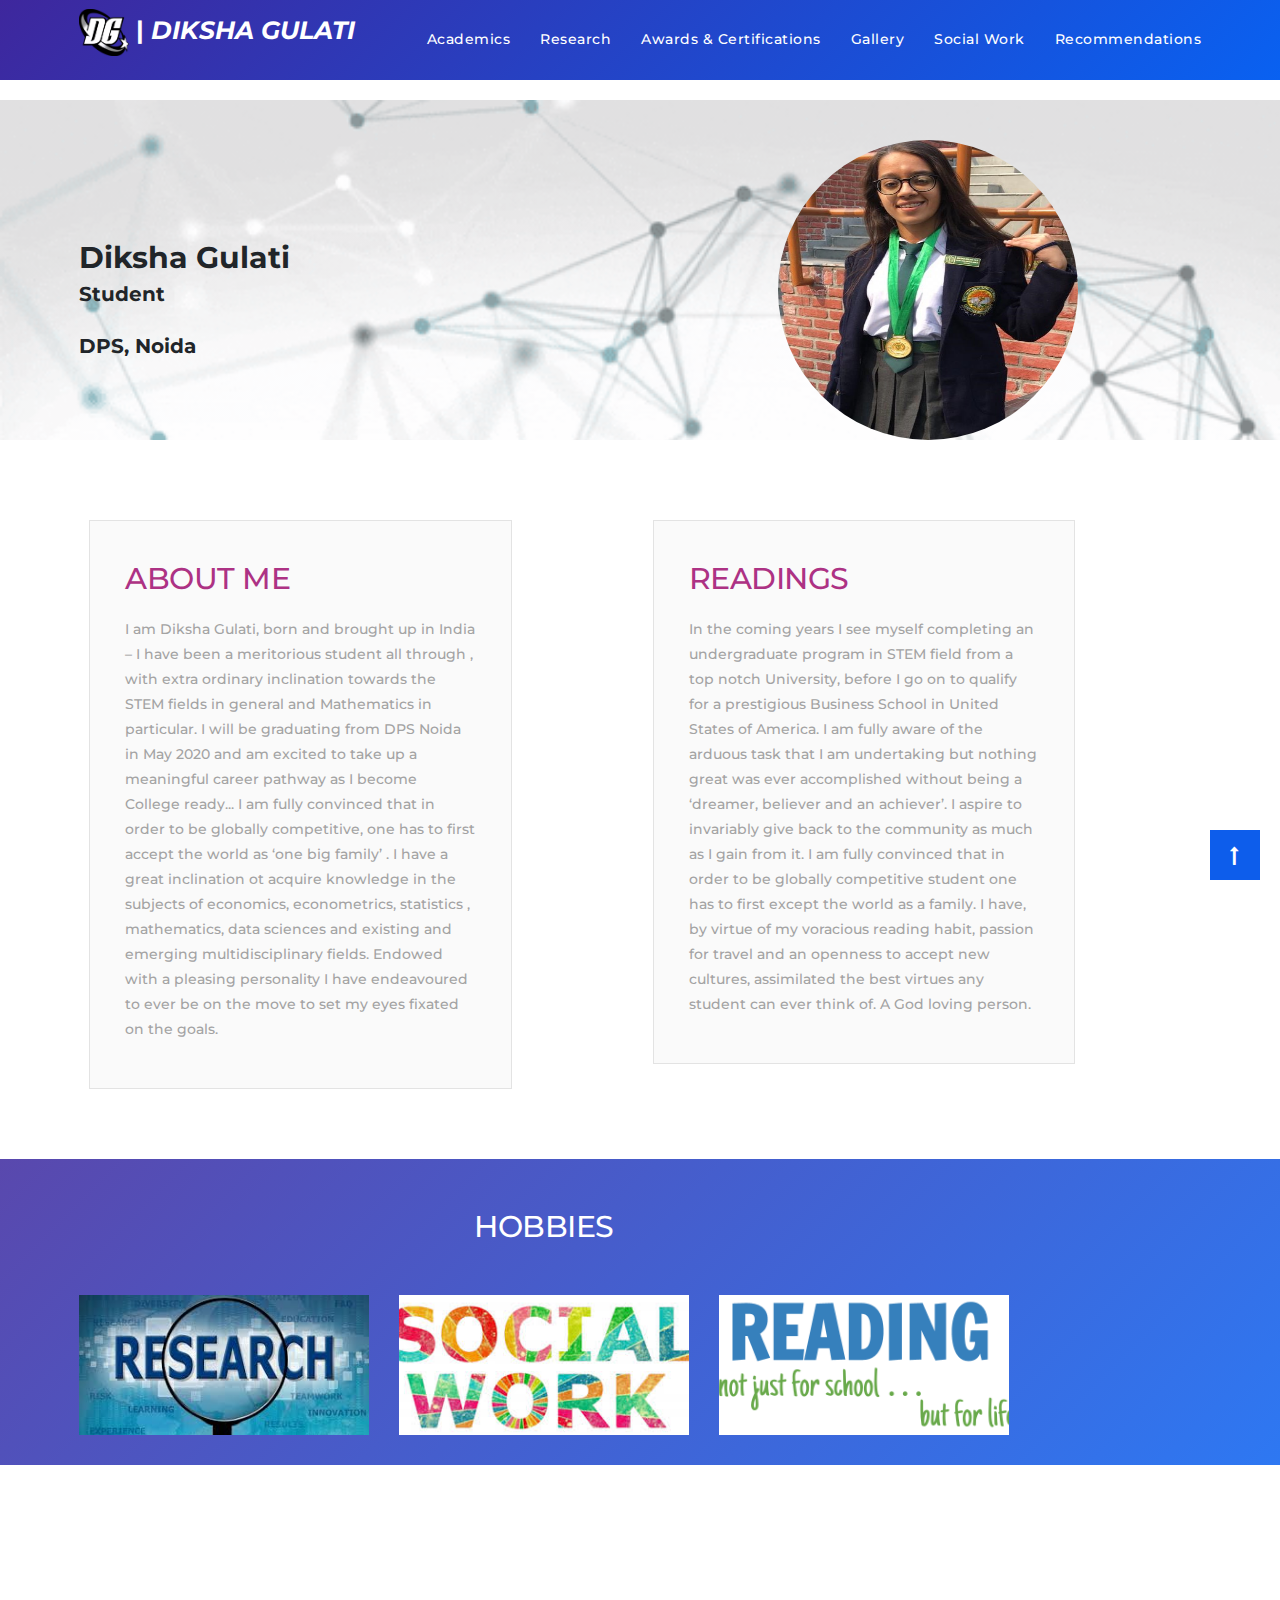
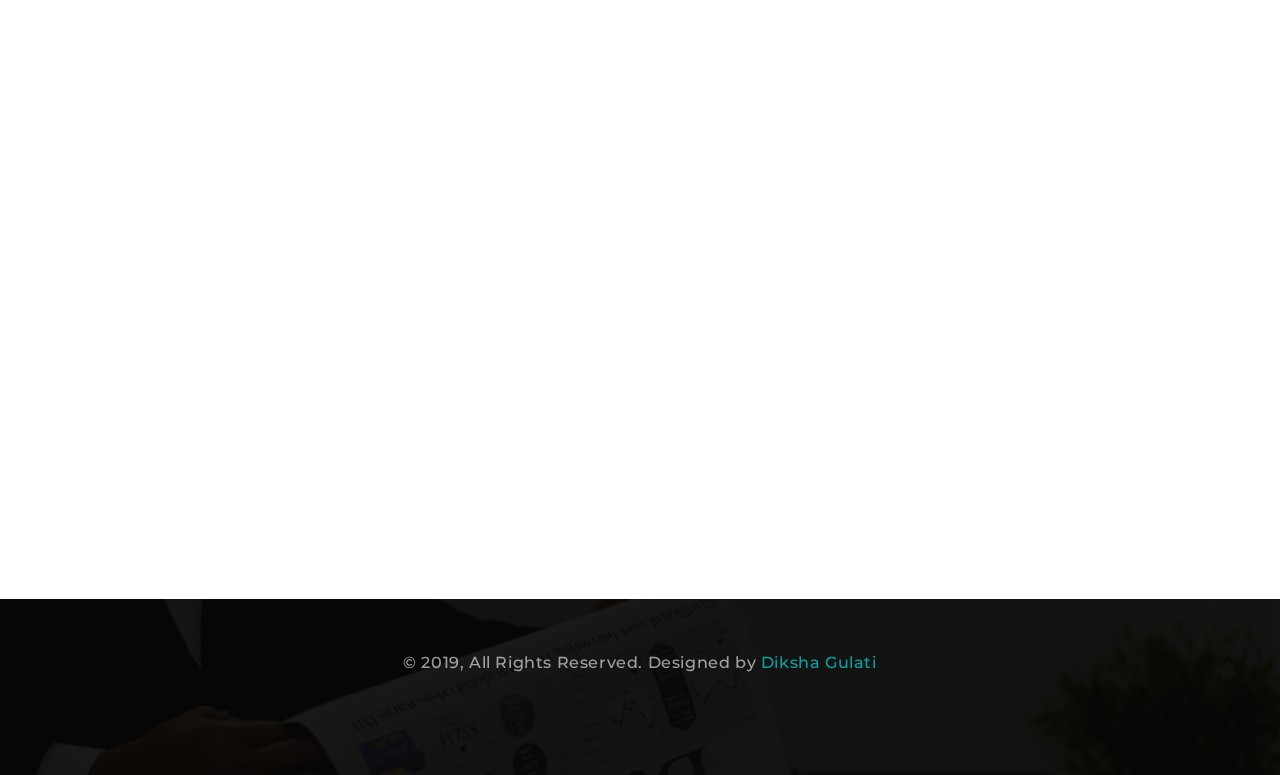
<file: index.html>
<!doctype html>
<html lang="en">

<head>
    <!-- Required meta tags -->
    <meta charset="utf-8">
    <meta name="viewport" content="width=device-width, initial-scale=1.0">
    <meta name="description" content="">
    <meta name="author" content="">
    <title>Diksha Gulati</title>
	<link rel="icon" href="images/dg-1.png">
    <!-- Bootstrap CSS -->
    <link rel="stylesheet" href="https://maxcdn.bootstrapcdn.com/bootstrap/4.0.0/css/bootstrap.min.css" integrity="sha384-Gn5384xqQ1aoWXA+058RXPxPg6fy4IWvTNh0E263XmFcJlSAwiGgFAW/dAiS6JXm" crossorigin="anonymous">
    <link rel="stylesheet" href="https://cdnjs.cloudflare.com/ajax/libs/font-awesome/4.7.0/css/font-awesome.min.css">
    <link href="https://fonts.googleapis.com/css?family=Montserrat:100,200,300,400,500,600,700|Playfair+Display:400,700,900" rel="stylesheet">
    <link href="https://fonts.googleapis.com/css?family=Changa+One|Montserrat:100,100i,200,200i,300,300i,400,400i,500,600,700,800" rel="stylesheet">
    <link rel="stylesheet" href="http://cdnjs.cloudflare.com/ajax/libs/font-awesome/4.1.0/css/font-awesome.min.css" />
    <link rel="stylesheet" href="css/animate.css">
    <link rel="stylesheet" href="css/main.css">
<style>
.icon-bar {
  position: fixed;
  top: 60%;
  -webkit-transform: translateY(-50%);
  -ms-transform: translateY(-50%);
  transform: translateY(-50%);
}

.icon-bar a {
  display: block;
  text-align: center;
  padding: 16px;
  transition: all 0.3s ease;
  color: white;
  font-size: 20px;
}

.icon-bar a:hover {
  background-color: #000;
}

.facebook {
  background: #3B5998;
  color: white;
}

.twitter {
  background: #55ACEE;
  color: white;
}

.google {
  background: #dd4b39;
  color: white;
}

.linkedin {
  background: #007bb5;
  color: white;
}

.youtube {
  background: #bb0000;
  color: white;
}



</style>
</head>

<body>
    <!-- Nav-bar -->
    <nav class="navbar navbar-expand-md  navbar-dark fixed-top">
        <div class="gradient"></div>
        <!-- Container -->
        <div class="container">
            <a class="navbar-brand" href="index.html">
                <p style="font-size:25px; font-weight:bold;"><img class="img-responsive" src="images/dg-1.png" alt="diksha gulati" style="width:50px; height=50px;"> | <i>DIKSHA GULATI</i></p>
            </a>
            <button class="navbar-toggler" type="button" data-toggle="collapse" data-target="#navbarCollapse" aria-controls="navbarCollapse" aria-expanded="false" aria-label="Toggle navigation">
              <span><i class="fa fa-align-right" aria-hidden="true"></i></span>
            </button>
            <div class="collapse navbar-collapse" id="navbarCollapse">
                <ul class="navbar-nav ml-auto">
                    <li class="nav-item active">
                        <a class="nav-link" href="academics.html">Academics <span class="sr-only">(current)</span></a>
                    </li>
                    <li class="hidden"></li>
                    <li class="nav-item">
                        <a class="nav-link" href="#navigateHere">Research</a>
                    </li>
                    <li class="hidden"></li>
                    <li class="nav-item">
                        <a class="nav-link" href="awards_cert.html">Awards & Certifications</a>
                    </li>
                    <li class="hidden"></li>
                    <li class="nav-item">
                        <a class="nav-link" href="gallery.html">Gallery</a>
                    </li>
                    <li class="hidden"></li>
                    <li class="nav-item">
                        <a class="nav-link" href="social_work.html">Social Work</a>
                    </li>
                    
                    <li class="hidden"></li>
                    <li class="nav-item">
                        <a class="nav-link" href="recommend.html">Recommendations</a>
                    </li>
					
                    
                </ul>
            </div>
        </div>
        <!-- /. Container -->
    </nav>

    <!-- Banner-Section -->
    <section class="banner">
        <div class="gradient"></div>
        <!-- Container -->
        <div class="container">
            
               
                <!-- Grid row-->
                <div class="row" style="margin-top:100px;">
				<div class="col-md-6" style="margin-top: 140px;">
				<h2 style="font-weight:bold; font-size:30px;">Diksha Gulati</h2>
				<p style="font-weight:bold; font-size:20px;">Student</p>
				<p style="font-weight:bold; font-size:20px;">DPS, Noida</p>
				</div>
				
                    <div class="col-md-6" style="margin-top: 40px;">
                        <img src="images/dg13.jpg" style="width:300px; height:300px; border-radius:50%; margin-left:auto; margin-right:auto; display:block;">
                    </div>
					
					
                </div>
                <!--/. Grid row-->
            
        </div>
        <!-- /. Container -->
        <!-- Services-Section -->
        
    </section>
	
<!--	<div class="icon-bar">
  <a href="#" class="facebook"><i class="fa fa-facebook"></i></a> 
  <a href="#" class="twitter"><i class="fa fa-twitter"></i></a> 
  <a href="#" class="google"><i class="fa fa-google"></i></a> 
  <a href="#" class="linkedin"><i class="fa fa-linkedin"></i></a>
 
</div>
-->
    <!-- Theme-Section -->
    

    <!-- Testimonial-Section -->
    <section class="about-home">
        <!-- Container -->
        <div class="container">
           <!-- Grid row-->
            <div class="row box-1" data-aos="fade-up" data-aos-duration="500" style="margin-left:10px;">
                <div class="col-sm-6 ">
                    <div class="row">
					
                        <div class="col-sm-9 main-content">
						<h3 style="align:center;">About Me</h3>
                            <p>I am Diksha Gulati, born and brought up in India – I have been a meritorious student all through , with extra ordinary inclination towards the STEM fields in general and Mathematics in particular. I will be graduating from DPS Noida in May 2020 and am excited to take up  a meaningful career pathway as I become College ready... I am fully convinced that in order to be globally competitive, one has to first accept the world as ‘one big family’ .  I have a great inclination ot acquire knowledge in the subjects of economics,  econometrics, statistics , mathematics, data sciences and existing and emerging multidisciplinary fields. Endowed with a pleasing personality I have endeavoured to ever be on the move to set my eyes fixated on the goals.</p>
                        </div>
                        <!--<div class="col-md-4 p-0">
                            <img src="images/image-1.jpg" alt="The Pulpit Rock">
                        </div>-->
                    </div>
                </div>
				
				 <div class="col-sm-6">
                    <div class="row">
                        <div class="col-sm-9 main-content">
						<h3 style="align:center;">Readings</h3>
                            <p>In the coming years I see myself completing an undergraduate program in STEM field from a top notch University, before I go on to qualify for a prestigious Business School in United States of America. I am fully aware of the arduous task that I am undertaking but nothing great was ever accomplished without being a ‘dreamer, believer and an achiever’. I aspire to invariably give back to the community as much as I gain from it. I am fully convinced that in order to be globally competitive student one has to first except the world as a family. I have, by virtue of my voracious reading habit, passion for travel and an openness to accept new cultures, assimilated the best virtues any student can ever think of. A God loving person.</p>
                        </div>
                        <!--<div class="col-md-4 p-0">
                            <img src="images/image-2.jpg" alt="The Pulpit Rock">
                        </div>-->
                    </div>
                </div>
				
            </div>
            <!--/. Grid row-->
            <!-- Grid row-->
            
            <!--/. Grid row-->
            <!-- Grid row-->
           
            <!--/. Grid row-->
        </div>
        <!-- /. Container -->
    </section>

    <!-- Testimonial-Section -->
    <section class="testimonial">
        <div class="gradient"></div>
        <!-- Container -->
        <div class="container">
           <!-- Grid row-->
            <div class="row">
              
                <div class="col-md-10" >
                    <h4 style="text-align:center;">Hobbies</h4>
                    <div class="row">
                        <div class="col-sm-4"><a href="#navigateHere"><img src="images/research.png" class="img-fluid img-responsive" alt="" style="width:318px; height:140px;"></a></div>
                        <div class="col-sm-4"><a href="social_work.html"><img src="images/social.jpg" class="img-fluid img-responsive" alt="" style="width:318px; height:140px;"></a></div>
                        <div class="col-sm-4"><a href="#"><img src="images/reading.png" class=" img-fluid img-responsive" alt="" style="width:318px; height:140px;"></a></div>
                        
                    </div>
                </div>
            </div>
            <!--/. Grid row-->
        </div>
        <!-- /. Container -->
    </section>

    <!-- Blog-Section -->
    <section class="blog" id ="navigateHere">
        <div class="blogs-home blog-inside common-heading-2">
            <!-- Container -->
            <div class="container">
                <div class="row" data-aos="fade-up" data-aos-duration="500">
                    <div class="col-sm-3 ">
                        <div class="box-1">
                            <h2 class="heading">Research papers</h2>
                            <div class="cont">
                                <i class="fa fa-object-group" aria-hidden="true"></i>
                            </div>
                        </div>
                    </div>
                    <div class="col-sm-9">
                        <div class="row">
                            <div class="col-sm-6">
                                <div class="blog-list">
                                    <a href="research/Research Paper 5 (1).pdf" target="_blank" class="image">
                                        <p>“An analysis of Image detection techniques in the early identification of plant diseases through leaf Images”</p>
                                    </a>
                                    <div class="bottom-details">
                                        
                                        <a href="research/Research Paper 5 (1).pdf" target="_blank">+ Read more</a>
                                    </div>
                                </div>
                            </div>
                              <div class="col-sm-6">
                                <div class="blog-list">
                                    <a href="research/Research Paper 5 (2).pdf" target="_blank" class="image">
                                        <p>“Leveraging the augmented reality, Image processing (IP) Sixth sense technology (sst) and wearable technology (wt) employing the...” </p>
                                    </a>
                                    <div class="bottom-details">
                                        
                                        <a href="research/Research Paper 5 (2).pdf" target="_blank">+ Read more</a>
                                    </div>
                                </div>
                            </div>
							
							   <div class="col-sm-6">
                                <div class="blog-list">
                                    <a href="research/Research Paper 5 (3).pdf" target="_blank" class="image">
                                        <p>“A Study on comparative analysis of the computational approaches ANN (Artificial Neural Network) Via MATLAB (Matrix Laboratory) and..."
</p>
                                    </a>
                                    <div class="bottom-details">
                                        
                                        <a href="research/Research Paper 5 (3).pdf" target="_blank">+ Read more</a>
                                    </div>
                                </div>
                            </div>
							
							   <div class="col-sm-6">
                                <div class="blog-list">
                                    <a href="research/Research Paper 5 (4).pdf" target="_blank" class="image">
                                        <p>“Developing an Integrated Data model for Data uncertainty detection based on the Probability and vector machine...</p>
                                    </a>
                                    <div class="bottom-details">
                                        
                                        <a href="research/Research Paper 5 (4).pdf" target="_blank">+ Read more</a>
                                    </div>
                                </div>
                            </div>
							
							   <div class="col-sm-6">
                                <div class="blog-list">
                                    <a href="research/Research Paper 5 (5).pdf" target="_blank" class="image">
                                        <p>“Employability of hierarchies cluster technique to enhance the efficacy in document clustering in varied datasets.”</p>
                                    </a>
                                    <div class="bottom-details">
                                        
                                        <a href="research/Research Paper 5 (5).pdf" target="_blank">+ Read more</a>
                                    </div>
                                </div>
                            </div>
                        </div>
                    </div>
                </div>
            </div>
            <!-- /. Container -->
        </div>
    </section>

    <!-- Subscribe-Section -->
    
    <!-- Footer -->
    <footer class="page-footer">
        <div class="gradient"></div>
        <!-- Footer Links -->
        <!-- Container -->
        <div class="container">

            <!-- Grid row-->
            <div class="row text-center d-flex justify-content-center">

                <!-- Grid column -->
                
                <!-- Grid column -->

            </div>
            <!-- Grid row-->

            <!-- Footer Links -->
            <div class="row text-center">
                <!-- Copyright -->
                <div class="col-md-12 footer-copyright">
                    <p>© 2019, All Rights Reserved. Designed by
                        <a href="#" target="_blank"> Diksha Gulati</a></p>
                </div>
                <!-- Copyright -->
            </div>

            <!-- Grid row-->
            <div class="row d-flex text-center justify-content-center">

                <!-- Grid column -->
                <div class="col-md-8 col-12">
                    <!--<a href="index.html"><img src="images/logo.png" alt="footer-logo"></a>-->
                </div>
                <!-- Grid column -->

            </div>
            <!-- Grid row-->
        </div>
        <!-- /. Container -->
    </footer>
    <!-- Footer -->


    <!-- Return to Top -->
    <a href="javascript:" id="return-to-top"><i class="fa fa-long-arrow-up" aria-hidden="true"></i></a>

    <!-- jQuery first, then Popper.js, then Bootstrap JS -->
    <script src="https://ajax.googleapis.com/ajax/libs/jquery/3.3.1/jquery.min.js"></script>
    <script src="https://ajax.googleapis.com/ajax/libs/jquery/3.3.1/jquery.min.js"></script>
    <script src="https://cdnjs.cloudflare.com/ajax/libs/popper.js/1.12.9/umd/popper.min.js" integrity="sha384-ApNbgh9B+Y1QKtv3Rn7W3mgPxhU9K/ScQsAP7hUibX39j7fakFPskvXusvfa0b4Q" crossorigin="anonymous"></script>
    <script src="https://maxcdn.bootstrapcdn.com/bootstrap/4.0.0/js/bootstrap.min.js" integrity="sha384-JZR6Spejh4U02d8jOt6vLEHfe/JQGiRRSQQxSfFWpi1MquVdAyjUar5+76PVCmYl" crossorigin="anonymous"></script>
    <!-- Custom JavaScript -->
    <script src="js/animate.js"></script>
    <script src="js/custom.js"></script>

</body>

</html>
</file>
<file: css/main.css>
/*==============================================
     Service-Company-Website Stylesheet
            Body Core Stylesheet
===============================================*/

* {
    -webkit-box-sizing: border-box;
    -moz-box-sizing: border-box;
    box-sizing: border-box
}

*:before,
*:after {
    -webkit-box-sizing: border-box;
    -moz-box-sizing: border-box;
    box-sizing: border-box
}

body {
    width: 100%;
    margin: 0px;
    padding: 0px;
    font-size: 16px;
    line-height: 1.8;
    overflow-x: hidden;
    background-color: #fff;
    font-family: 'Montserrat', sans-serif;
}

body,
html {
    height: 100%;
}

.btn:focus,
.btn:active {
    outline: none !important;
    box-shadow: none;
}

h1,
h2,
h3,
h4,
h5,
h6,
ul {
    margin: 0px;
    padding: 0px
}

ul {
    list-style-type: none;
    margin: 0;
    padding: 0;
    display: block;
}

li {
    display: inline-block;
}

a {
    cursor: pointer;
    color: #000000;
}

a:hover {
    text-decoration: none;
}

textarea {
    resize: none;
}

hr {
    margin-bottom: 0;
    margin-top: 0;
}

.container-fluid {
    padding: 0;
}

.btn-danger:not(:disabled):not(.disabled):active:focus,
.btn-primary:not(:disabled):not(.disabled):active:focus {
    box-shadow: none;
}

/*-- scroll to top ---*/

#return-to-top {
    bottom: 20px;
    right: 20px;
    width: 50px;
    height: 50px;
    display: none;
    z-index: 9999;
    display: block;
    position: fixed;
    background: rgb(13, 93, 235);
    text-decoration: none;
    -moz-border-radius: 35px;
    -webkit-border-radius: 35px;
    border-radius: 0;
    -webkit-transition: all 0.4s linear;
    -moz-transition: all 0.4s ease;
    -ms-transition: all 0.4s ease;
    -o-transition: all 0.4s ease;
    transition: all 0.4s ease;
}

#return-to-top i {
    color: #ffffff;
    margin: 0;
    position: relative;
    left: 20px;
    top: 13px;
    font-size: 19px;
    -webkit-transition: all 0.4s ease;
    -moz-transition: all 0.4s ease;
    -ms-transition: all 0.4s ease;
    -o-transition: all 0.4s ease;
    transition: all 0.4s ease;
}

#return-to-top:hover {
    background: #007bff;
}

#return-to-top:hover i {
    color: #ffffff;
    top: 11px;
    left: 20px;
    font-size: 20px;
}

.form-control:focus {
    box-shadow: none;
}

::placeholder {}

:-moz-placeholder {}

:-ms-input-placeholder {}

::-webkit-input-placeholder {}

/*====== Nav-bar ======*/

.navbar {
    width: 100%;
    height: auto;
    padding: 20px 0;
}

.navbar-dark .navbar-nav .nav-link {
    color: rgb(255, 255, 255);
    padding: 0;
    font-size: 14px;
    letter-spacing: 0.5px;
    font-weight: 500;
    text-transform: capitalize;
}

.navbar-dark .navbar-nav .nav-link:hover {
    color: rgb(255, 255, 255);
}

.navbar-dark .navbar-nav .hidden {
    font-size: 14px;
    line-height: 28px;
    font-weight: 500;
    padding: 0 15px;
    color: #ffffff;
}

.navbar .gradient {
    top: 0;
    left: 0;
    width: 100%;
    height: 100%;
    position: absolute;
    background: rgb(62, 39, 157);
    background: -moz-linear-gradient(-45deg, rgba(62, 39, 157, 1) 0%, rgba(9, 97, 241, 1) 100%);
    background: -webkit-linear-gradient(-45deg, rgba(62, 39, 157, 1) 0%, rgba(9, 97, 241, 1) 100%);
    background: linear-gradient(135deg, rgba(62, 39, 157, 1) 0%, rgba(9, 97, 241, 1) 100%);
    filter: progid:DXImageTransform.Microsoft.gradient( startColorstr='#3e279d', endColorstr='#0961f1', GradientType=1);
}

.navbar .container {
    z-index: 9;
}

.navbar-dark .navbar-toggler {
    color: rgb(7, 227, 244);
    border-color: transparent;
}

.navbar-toggler {
    font-size: 23px;
}

/*====== Banner ======*/

.banner {
    width: 100%;
    height: auto;
    position: relative;
    background-image: url(../images/ani.gif);
    background-repeat: no-repeat;
    background-size: cover;
    background-position: top;
}

.banner .gradient {
    top: 0;
    left: 0;
    width: 100%;
    height: 100%;
    position: absolute;
    background: -moz-linear-gradient(left, rgba(255, 255, 255, 0.5) 0%, rgba(255, 255, 255, 0.5) 100%);
    background: -webkit-linear-gradient(left, rgba(255, 255, 255, 0.5) 0%, rgba(255, 255, 255, 0.5) 100%);
    background: linear-gradient(to right, rgba(255, 255, 255, 0.5) 0%, rgba(255, 255, 255, 0.5) 100%);
    filter: progid:DXImageTransform.Microsoft.gradient( startColorstr='#80ffffff', endColorstr='#80ffffff', GradientType=1);
}

.jumbotron {
    color: #000000;
    z-index: 9;
    padding: 0;
    float: right;
    padding-top: 150px;
    padding-bottom: 80px;
    background-color: transparent;
}

.jumbotron h2 {
    color: #000000;
    font-size: 22px;
    font-weight: 500;
    padding-bottom: 40px;
    text-align: left;
}

.jumbotron h1 {
    color: #1257e3;
    font-size: 44px;
    padding-bottom: 10px;
    text-transform: capitalize;
    font-weight: 400;
}

.jumbotron .figure {
    width: 100%;
    height: auto;
}

.jumbotron .figure img {
    width: 100%;
    object-fit: cover;
}

.jumbotron .text-left {
    padding-bottom: 80px;
}

.jumbotron .heading {
    text-align: left;
}

.jumbotron select {
    width: 100%;
    height: 52px;
    color: #d3d0d0;
    font-size: 14px;
    padding: 0 12px;
    cursor: pointer;
    margin-bottom: 10px;
}

.selectdiv:after {
    content: '\f0d7';
    font: normal normal normal 17px/1 FontAwesome;
    color: #d0d0d0;
    right: 38px;
    top: 0px;
    height: 51px;
    padding: 18px 0px 0px 20px;
    border-left: 1px solid #d0d0d0;
    position: absolute;
    pointer-events: none;
}

.selectdiv select {
    -webkit-appearance: none;
    -moz-appearance: none;
    appearance: none;
    /* Add some styling */
}

.jumbotron span {
    font-size: 26px;
    font-weight: 400;
    text-align: left;
    text-transform: uppercase;
}

.jumbotron span a {
    color: #1257e3;
    font-weight: 600;
}

.jumbotron .btn-primary {
    color: #fff;
    width: 310px;
    font-size: 14px;
    font-weight: 500;
    float: right;
    background-color: #ad3284;
    border-color: #ad3284;
    letter-spacing: 0.5px;
    height: 50px;
    border-radius: 0;
    text-transform: uppercase;
    border: 2px solid #ad3284;
}

.jumbotron select {
    color: #b8b8b8;
    border-color: #d0d0d0;
}

.jumbotron .btn-primary:not(:disabled):not(.disabled):active {
    color: #000;
    background-color: transparent;
    border-color: #000;
}

.jumbotron .btn-primary:hover {
    color: #000;
    background-color: transparent;
    border-color: #000;
}

.jumbotron .form-control {
    height: 52px;
    border-radius: 0;
    margin-bottom: 10px;
    border: 1px solid #d0d0d0;
}

.jumbotron textarea.form-control {
    height: auto;
    margin-bottom: 15px;
    padding: 20px 13px;
}

.jumbotron ::-webkit-input-placeholder {
    /* Chrome/Opera/Safari */
    color: #b8b8b8;
    text-transform: capitalize;
    font-size: 14px;
}

.jumbotron ::-moz-placeholder {
    /* Firefox 19+ */
    color: #b8b8b8;
    text-transform: capitalize;
    font-size: 14px;
}

.jumbotron ::-ms-input-placeholder {
    /* IE 10+ */
    color: #b8b8b8;
    text-transform: capitalize;
    font-size: 14px;
}

.jumbotron ::-moz-placeholder {
    /* Firefox 18- */
    color: #b8b8b8;
    text-transform: capitalize;
    font-size: 14px;
}

/*==============================
          Services
===============================*/

.services {
    width: 100%;
    height: auto;
    padding: 30px 0;
    background-image: url("../images/services-bg.jpg");
    background-repeat: no-repeat;
    background-size: cover;
    position: relative;
    background-position: bottom;
    margin-bottom: 100px;
}

.services .gradient {
    top: 0;
    left: 0;
    width: 100%;
    height: 100%;
    position: absolute;
    background: -moz-linear-gradient(left, rgba(255, 255, 255, 0.5) 0%, rgba(255, 255, 255, 0.5) 100%);
    background: -webkit-linear-gradient(left, rgba(255, 255, 255, 0.5) 0%, rgba(255, 255, 255, 0.5) 100%);
    background: linear-gradient(to right, rgba(255, 255, 255, 0.5) 0%, rgba(255, 255, 255, 0.5) 100%);
    filter: progid:DXImageTransform.Microsoft.gradient( startColorstr='#80ffffff', endColorstr='#80ffffff', GradientType=1);
}

.services .card-title {
    font-size: 22px;
    font-weight: 600;
    line-height: 30px;
    padding-left: 10px;
    text-transform: uppercase;
}

.services span {
    font-size: 15px;
}

.services a {
    text-decoration: none;
    color: #0062cc;
    /*border-bottom: 2px solid #0062cc;*/
}

.services .card {
    padding: 15px 15px !important;
    border-radius: 0;
    border: none;
    background-color: transparent;
    -webkit-transition: .5s all ease;
    -moz-transition: .5s all ease;
    transition: .5s all ease;
}

.services .card:hover {
    -webkit-box-shadow: 0px 0px 12px -2px rgb(158, 158, 158);
    -moz-box-shadow: 0px 0px 12px -2px rgb(158, 158, 158);
    box-shadow: 0px 0px 12px -2px rgb(158, 158, 158);
}

.services .card .card-block {
    padding-left: 50px;
    position: relative;
}

.services .card .card-block a {
    color: #000000 !important;
    border-bottom: none;
}

.services .card .card-block a i {
    display: none;

}

.services .card p {
    font-size: 14px;
    font-weight: 500;
    letter-spacing: 0.5px;
    padding-left: 20px;
    line-height: 25px;
}

.services .card:hover .card-block a i {
    display: inline-block;
    font-weight: 700;

}

.services .card .card-block p:before {
    font-family: FontAwesome;
    position: absolute;
    font-size: 28px;
    background: #ffffff;
    padding: 12px 12px;
    color: #9c9c9c;
    left: 0;
    -webkit-transition: -webkit-transform .2s ease-in-out;
    transition: transform .2s ease-in-out;
}

.services .card .block-1 p:before {
    content: "\f19c";
    color: #00a651;
}

.services .card .block-2 p:before {
    content: "\f0a1";
    color: #0b5eee;
}

.services .card .block-3 p:before {
    content: "\f0f2";
    color: #d339a5;
}

.services .card:hover .card-block p:before {
    -webkit-transform: rotate(360deg);
    transform: rotate(360deg);
    -webkit-transition: .5s all ease;
    -moz-transition: .5s all ease;
    transition: .5s all ease;
}

/*=========================
      Theme-Styles
=========================*/

.theme {
    padding-bottom: 100px;
    border-bottom: 1px solid lightgray;
}

.theme .heading {
    color: #ad3284;
    font-size: 30px;
    font-weight: 600;
    letter-spacing: -1px;
    padding-bottom: 20px;
    line-height: 46px;
    text-transform: uppercase;
    text-align: left;
}

.theme p {
    font-size: 14px;
    font-weight: 500;
    color: #a3a3a3;
    letter-spacing: 0.5px;
    line-height: 30px;
    text-align: left;
}

.theme p:last-child {
    text-align: center;
}

.theme .box-1 {
    border-right: 1px solid #cccccc;
    padding-right: 40px;
    padding-bottom: 50px;
    text-align: center;
}

.theme .col1,
.theme .col2,
.theme .col3,
.theme .col4,
.theme .col5,
.theme .col6 {
    text-align: center;
    position: relative;
    transition: .5s all ease;

}

.theme .col1,
.theme .col2,
.theme .col3 {
    padding-top: 40px;
    padding-bottom: 60px;
    cursor: pointer;
}

.theme .col4,
.theme .col5,
.theme .col6 {
    padding-top: 50px;
    padding-bottom: 60px;
    cursor: pointer;
}

.theme .col1 img,
.theme .col2 img,
.theme .col3 img {
    position: absolute;
    right: 0;
    bottom: 0;
}

.theme .col4 img,
.theme .col5 img,
.theme .col6 img {
    position: absolute;
    right: 0;
    top: 0;
}

.theme hr {
    margin-top: 0;
    margin-bottom: 0;
    width: 70%;
    background: #bababa;
}

.theme .col1:hover,
.theme .col2:hover,
.theme .col3:hover,
.theme .col4:hover,
.theme .col5:hover,
.theme .col6:hover {
    background: #fbfbfb;
    -webkit-box-shadow: 0px 0px 12px -2px rgb(158, 158, 158);
    -moz-box-shadow: 0px 0px 12px -2px rgb(158, 158, 158);
    box-shadow: 0px 0px 12px -2px rgb(158, 158, 158);
}

.theme .cont {
    padding: 1px;
    border-radius: 50%;
    margin-top: 30px;
    margin-right: 50px;
    display: inline-block;
    background: rgb(62, 39, 157);
    background: -moz-linear-gradient(-45deg, rgba(62, 39, 157, 1) 0%, rgba(9, 97, 241, 1) 100%);
    background: -webkit-linear-gradient(-45deg, rgba(62, 39, 157, 1) 0%, rgba(9, 97, 241, 1) 100%);
    background: linear-gradient(135deg, rgba(62, 39, 157, 1) 0%, rgba(9, 97, 241, 1) 100%);
    filter: progid:DXImageTransform.Microsoft.gradient( startColorstr='#3e279d', endColorstr='#0961f1', GradientType=1);
}

.theme .cont .fa {
    padding: 35px 0;
    color: #1356e2;
    font-size: 60px;
    background: #fff;
    width: 130px;
    height: 130px;
    border-radius: 100px;
    text-align: center;
}

.theme .cont .fa-paper-plane:before {
    content: "\f1d8";
    line-height: 100px;
}

.theme h5 {
    color: #00a651;
    font-size: 28px;
    font-weight: 500;
    padding-bottom: 20px;
    letter-spacing: -0.5px;
    text-transform: uppercase;
}

.theme h6 {
    color: #a0a0a0;
    font-size: 14px;
    font-weight: 500;
    line-height: 25px;
}

/*=========================
     About-home-Styles
=========================*/

.about-home {
    width: 100%;
    height: auto;
    padding-top: 80px;
    padding-bottom: 100px;
}

.about-home .fa {
    color: #0d5cea;
    font-size: 45px;
    padding-bottom: 30px;
}

.about-home h3 {
    color: #ad3284;
    font-size: 32px;
    font-weight: 500;
    padding-bottom: 20px;
    letter-spacing: -0.5px;
    text-transform: uppercase;
}

.about-home .heading {
    color: #a3a3a3;
    font-size: 14px;
    font-weight: 500;
    padding-right: 5px;
}

.about-home img {
    object-fit: cover;
    width: 100%;
    height: 100%;
}

.about-home .main-content {
    border: 1px solid #e3e3e3;
    background: #fafafa;
    text-align: left;
    padding: 40px 35px 20px;
}

.about-home .main-content p {
    font-size: 14px;
    font-weight: 500;
    color: #a3a3a3;
    line-height: 25px;
    padding-bottom: 10px;
}

.about-home .box-1 {
    padding-bottom: 60px;
}


/*=========================
      Testimonial-Styles
=========================*/

/*** TestimonialS Slider - Free Weebly Widget by Baamboo Studio - Style 2 ***/

.testimonial {
    width: 100%;
    height: auto;
    color: #ffffff;
    padding-top: 20px;
    position: relative;
    /*background-image: url("../images/testimonial-bg-image.jpg");*/
    background-repeat: no-repeat;
    background-size: cover;
    background-position: cover;
}

.testimonial .gradient {
    top: 0;
    left: 0;
    width: 100%;
    height: 100%;
    position: absolute;
    background: -moz-linear-gradient(-45deg, rgba(60, 40, 159, 0.85) 0%, rgba(9, 96, 240, 0.85) 100%);
    background: -webkit-linear-gradient(-45deg, rgba(60, 40, 159, 0.85) 0%, rgba(9, 96, 240, 0.85) 100%);
    background: linear-gradient(135deg, rgba(60, 40, 159, 0.85) 0%, rgba(9, 96, 240, 0.85) 100%);
    filter: progid:DXImageTransform.Microsoft.gradient( startColorstr='#d93c289f', endColorstr='#d90960f0', GradientType=1);
}

.testimonial h4 {
    font-size: 32px;
    font-weight: 500;
    padding-bottom: 50px;
    letter-spacing: -0.5px;
    text-transform: uppercase;
}

.testimonial .img-fluid {
    max-width: 100%;
    height: auto;
    object-fit: cover;
    width: 100%;
    margin-bottom: 30px;
}

.testimonial_slider_2 {
    width: 100%;
    overflow: hidden;
    box-sizing: border-box;
    padding-bottom: 30px;
}

.testimonial_slider_2 input {
    display: none;
}

.testimonial_slider_2 #slide_2_1:checked ~ .boo_inner {
    margin-left: 0;
}

.testimonial_slider_2 #slide_2_2:checked ~ .boo_inner {
    margin-left: -100%;
}

.testimonial_slider_2 #slide_2_3:checked ~ .boo_inner {
    margin-left: -200%;
}

.testimonial_slider_2 #slide_2_4:checked ~ .boo_inner {
    margin-left: -300%;
}

.testimonial_slider_2 .boo_inner {
    width: 400%;
    -webkit-transform: translateZ(0);
    -webkit-transition: all 800ms cubic-bezier(0.770, 0.000, 0.175, 1.000);
    -moz-transition: all 800ms cubic-bezier(0.770, 0.000, 0.175, 1.000);
    -ms-transition: all 800ms cubic-bezier(0.770, 0.000, 0.175, 1.000);
    -o-transition: all 800ms cubic-bezier(0.770, 0.000, 0.175, 1.000);
    transition: all 800ms cubic-bezier(0.770, 0.000, 0.175, 1.000);
    /* easeInOutQuart */
    -webkit-transition-timing-function: cubic-bezier(0.770, 0.000, 0.175, 1.000);
    -moz-transition-timing-function: cubic-bezier(0.770, 0.000, 0.175, 1.000);
    -ms-transition-timing-function: cubic-bezier(0.770, 0.000, 0.175, 1.000);
    -o-transition-timing-function: cubic-bezier(0.770, 0.000, 0.175, 1.000);
    transition-timing-function: cubic-bezier(0.770, 0.000, 0.175, 1.000);
    /* easeInOutQuart */
}

.testimonial_slider_2 .slide_content {
    width: 25%;
    float: left;
}

.testimonial_slider_2 #controls {
    text-align: left;
    margin: 30px 0;
}

.testimonial_slider_2 #controls label {
    width: 12px;
    height: 12px;
    margin: 0 2px;
    display: inline-block;
    background: #c2c2c2;
    border-radius: 4px;
    -moz-border-radius: 4px;
    -webkit-border-radius: 7px;
}

.testimonial_slider_2 #slide_2_1:checked ~ #controls label:nth-child(1),
.testimonial_slider_2 #slide_2_2:checked ~ #controls label:nth-child(2),
.testimonial_slider_2 #slide_2_3:checked ~ #controls label:nth-child(3),
.testimonial_slider_2 #slide_2_4:checked ~ #controls label:nth-child(4) {
    background: #ffff00;
    /* Change controls background color when mouse click */
}

.testimonial_2 {
    font-size: 16px !important;
    color: #ffffff;
    /* Change testimonial paragraph text color */
}

.content_2 {
    position: relative;
    margin-bottom: 30px;
    margin-right: 100px;
}

.content_2:before,
.content_2:after {
    content: "";
    height: 15px;
    width: 19px;
    position: absolute;
}

.testimonial_2 p {
    font-size: 20px;
    font-weight: 300;
    display: inline;
}

.author_2 h3 {
    color: #ffff00;
    font-size: 16px;
    font-weight: 400;
    padding: 0 0 5px;
    letter-spacing: 0.5px;
}

.author_2 h4 {
    color: #ffffff;
    /* Change author text color */
    font-size: 12px;
    font-weight: 400;
    padding: 0 0 5px;
}

.author_2 h4 a {
    color: #999;
    /* Change company text link color */
    text-decoration: none;
    position: relative;
    padding-bottom: 1px;
    overflow: hidden;
    border-bottom: 1px solid;
}

.author_2 h4 a:after {
    background: #999;
    /* Change company border link background color */
    height: 1px;
    content: "";
    position: absolute;
    left: 0;
    bottom: -1px;
    width: 0;
    -o-transition: all .3s;
    -moz-transition: all .3s;
    -webkit-transition: all .3s;
    transition: all .3s;
}

.author_2 h4 a:hover {
    color: #000;
    /* Change company text link color when mouse over */
    border: none;
}

.author_2 h4 a:hover:after {
    border-color: #000;
    width: 100%;
}

/*=========================
      Blog-home Styles
=========================*/

.blogs-home {
    padding-top: 80px;
    padding-bottom: 100px;
}

.blogs-home .heading {
    color: #ad3284;
    font-size: 30px;
    font-weight: 600;
    letter-spacing: -1px;
    padding-bottom: 20px;
    text-transform: uppercase;
    text-align: left;
}

.blogs-home p {
    font-size: 14px;
    font-weight: 500;
    color: #a3a3a3;
    letter-spacing: 0.5px;
    line-height: 30px;
    text-align: left;
}

.blogs-home p:last-child {
    text-align: center;
}

.blogs-home .box-1 {
    border-right: 1px solid #cccccc;
    padding-right: 20px;
    padding-bottom: 110px;
    text-align: center;
}

.blogs-home .cont {
    padding: 1px;
    border-radius: 50%;
    margin-top: 50px;
    margin-right: 50px;
    display: inline-block;
    background: rgb(62, 39, 157);
    background: -moz-linear-gradient(-45deg, rgba(62, 39, 157, 1) 0%, rgba(9, 97, 241, 1) 100%);
    background: -webkit-linear-gradient(-45deg, rgba(62, 39, 157, 1) 0%, rgba(9, 97, 241, 1) 100%);
    background: linear-gradient(135deg, rgba(62, 39, 157, 1) 0%, rgba(9, 97, 241, 1) 100%);
    filter: progid:DXImageTransform.Microsoft.gradient( startColorstr='#3e279d', endColorstr='#0961f1', GradientType=1);
}

.blogs-home .cont .fa {
    padding: 35px 0;
    color: #1356e2;
    font-size: 60px;
    background: #fff;
    width: 130px;
    height: 130px;
    border-radius: 100px;
    text-align: center;
}

.blogs-home .cont .fa-paper-plane:before {
    content: "\f1d8";
    line-height: 100px;
}

.blogs-home .blog-list .image {
    background: #ccc;
}

.blogs-home .blog-list .image img {
    width: 100%;
}

.blogs-home .blog-list .bottom-details {
    width: calc(100% - 50px);
    margin-left: 25px;
    background: #fff;
    position: relative;
    margin-top: -11px;
    padding: 25px;
}

.blogs-home .blog-list .bottom-details p {
    font-size: 14px;
    line-height: 28px;
    font-weight: 300;
}

.blogs-home .blog-list .bottom-details .post-details {
    padding: 15px 0;
}

.blogs-home .blog-list .bottom-details .post-details span {
    display: block;
    font-weight: 300;
    margin-bottom: 5px;
    font-size: 13px;
}

.blogs-home .blog-list .bottom-details .post-details span b {
    font-weight: 400;
}

.blogs-home .blog-list .bottom-details p a {
    font-weight: 400;
    color: #000;
    padding: 0;
    background: none;
}

.blogs-home .blog-list .bottom-details a {
    display: inline-block;
    background: -moz-linear-gradient(-45deg, rgba(61, 39, 158, 0.9) 0%, rgba(10, 95, 239, 0.9) 100%);
    background: -webkit-linear-gradient(-45deg, rgba(61, 39, 158, 0.9) 0%, rgba(10, 95, 239, 0.9) 100%);
    background: linear-gradient(135deg, rgba(61, 39, 158, 0.9) 0%, rgba(10, 95, 239, 0.9) 100%);
    filter: progid:DXImageTransform.Microsoft.gradient( startColorstr='#e63d279e', endColorstr='#e60a5fef', GradientType=1);
    color: #fff;
    margin-top: 5px;
    padding: 8px 15px;
    text-transform: lowercase;
}

/*=========================
     Subscribe-Styles
=========================*/

.subscribe {
    width: 100%;
    height: auto;
    padding-bottom: 100px;
}

.subscribe .container .main-content {
    padding: 50px 50px;
    margin: 0 150px;
    border: 1px solid lightgray;
}

.subscribe .container .main-content:hover {
    background: #fbfbfb;
    -webkit-box-shadow: 0px 0px 12px -2px rgb(158, 158, 158);
    -moz-box-shadow: 0px 0px 12px -2px rgb(158, 158, 158);
    box-shadow: 0px 0px 12px -2px rgb(158, 158, 158);
}

.subscribe h2 {
    padding-bottom: 30px;
    color: #ad3284;
    font-size: 32px;
    font-weight: 500;
    letter-spacing: -0.5px;
    text-transform: uppercase;
}

.subscribe p {
    color: #a3a3a3;
    font-size: 14px;
    font-weight: 500;
}

.subscribe .form-control {
    padding: 15px 15px;
    font-size: 12px;
    font-weight: 500;
    color: #495057;
    border: 1px solid #919191;
    border-radius: 0;
}

.subscribe .btn-outline-secondary,
.subscribe .btn-outline-secondary:not(:disabled):not(.disabled):active {
    font-weight: 500;
    padding: 15px 20px;
    font-size: 1rem;
    border-radius: 0em;
    color: #ffffff;
    background-color: #00a651;
    text-transform: uppercase;

}

.subscribe .btn-outline-secondary:not(:disabled):not(.disabled):active:focus {
    box-shadow: none;
}

/*=========================
     Footer-Styles
=========================*/

footer {
    width: 100%;
    height: auto;
    color: #ffffff;
    position: relative;
    padding-top: 60px;
    padding-bottom: 80px;
    background-repeat: no-repeat;
    background-position: top;
    background-size: cover;
    background-image: url("../images/footer-bg-image.jpg");
}

footer ul {
    padding-bottom: 20px;
}

footer ul li {
    font-size: 16px;
    display: inline-block;
    padding: 10px 0;
    text-transform: capitalize;
}

footer p {
    position: relative;
    font-size: 16px;
    letter-spacing: 0.6px;
    font-weight: 500;
    padding-bottom: 30px;
    color: rgba(255, 255, 255, 0.60);
}

footer ul li:after {
    content: "|";
    font-size: 13px;
    font-weight: 500;
    color: #ffffff;
    padding: 0 20px;
    width: 100%;
}

footer ul > li:last-child::after {
    display: none;
}

footer ul li a {
    font-weight: 500;
    letter-spacing: 0.6px;
    color: rgba(255, 255, 255, 0.60);
}

footer ul li a:hover {
    color: rgba(0, 255, 255, 0.60);
}

footer .footer-copyright a {
    color: rgba(0, 255, 255, 0.60);
}

footer .gradient {
    top: 0;
    left: 0;
    width: 100%;
    height: 100%;
    position: absolute;
    background: -moz-linear-gradient(-45deg, rgba(0, 0, 0, 0.9) 0%, rgba(0, 0, 0, 0.9) 100%);
    background: -webkit-linear-gradient(-45deg, rgba(0, 0, 0, 0.9) 0%, rgba(0, 0, 0, 0.9) 100%);
    background: linear-gradient(135deg, rgba(0, 0, 0, 0.9) 0%, rgba(0, 0, 0, 0.9) 100%);
    filter: progid:DXImageTransform.Microsoft.gradient( startColorstr='#e6000000', endColorstr='#e6000000', GradientType=1);
}

/*====== Another-Banner ======*/

.another {
    width: 100%;
    text-align: center;
    padding-top: 130px;
    padding-bottom: 50px;
    position: relative;
    background-image: url(../images/research_reading.jpg);
    background-repeat: no-repeat;
    background-size: cover;
    background-position: top;
}

.another .gradient {
    top: 0;
    left: 0;
    width: 100%;
    height: 100%;
    position: absolute;
    background: -moz-linear-gradient(left, rgba(255, 255, 255, 0.5) 0%, rgba(255, 255, 255, 0.5) 100%);
    background: -webkit-linear-gradient(left, rgba(255, 255, 255, 0.5) 0%, rgba(255, 255, 255, 0.5) 100%);
    background: linear-gradient(to right, rgba(255, 255, 255, 0.5) 0%, rgba(255, 255, 255, 0.5) 100%);
    filter: progid:DXImageTransform.Microsoft.gradient( startColorstr='#80ffffff', endColorstr='#80ffffff', GradientType=1);
}

.another h2 {
    color: #000000;
    font-size: 22px;
    font-weight: 500;
}

.another h1 {
    color: #1257e3;
    font-size: 44px;
    padding-bottom: 10px;
    text-transform: capitalize;
    font-weight: 400;
}

/*==========================
         About-Page
==========================*/

#about-us {
    border-bottom: 1px solid gray;
    padding-top: 60px;
    padding-bottom: 200px;
    background-color: #fff;
}

#about-us h3 {
    color: #ad3284;
    font-size: 33px;
    padding-bottom: 50px;
    text-transform: uppercase;
    font-weight: 400;
}

#about-us p {
    margin: 0;
    color: #8d8d8d;
    font-size: 14px;
    line-height: 26px;
    letter-spacing: 0.5px;
    text-align: left;
    font-weight: 400;
    padding-bottom: 30px;
}

#about-us .image {
    float: left;
    width: 478px;
    height: 394px;
    shape-margin: 20px;
    margin-right: 50px;
    margin-bottom: 52px;
}

#about-us .thumbnail {
    padding: 0;
    border: none;
    border-radius: 0;
    object-fit: cover;
}

/*==========================
      portfolio-Page
==========================*/

.portfolio {
    width: 100%;
    height: auto;
    padding-top: 70px;
    padding-bottom: 120px;
}

.portfolio .portfolio-row {
    margin-left: -30px;
    margin-right: -30px;
}

.portfolio .portfolio-col {
    padding-left: 30px;
    padding-right: 30px;
}

.portfolio h3 {
    color: #ad3284;
    font-size: 32px;
    font-weight: 400;
    padding-bottom: 40px;
    text-transform: uppercase;
}

.portfolio h5 {
    font-size: 22px;
    font-weight: 400;
    padding-bottom: 14px;
}

.portfolio h6 {
    font-size: 18px;
    font-weight: 300;
    padding-bottom: 30px;
}

.portfolio p {
    font-size: 14px;
    color: #a3a3a3;
    font-weight: 500;
}

.portfolio h5 span a {
    color: #1553de;
    font-weight: 500;
    border-bottom: 2px solid #1553de;
}

.portfolio .figure .figure-img {
    margin-bottom: 37px;
    height: 330px;
    width: 100%;
    object-fit: cover;
}

.portfolio figure {
    margin: 0 0 2.5rem;
}

/*==============================
        Services-Page
==============================*/

.services .inner-content {
    border: 1px solid #b9b9b9;
    padding: 50px;
}

.services {
    background-color: #fff;
    padding: 60px 0;
}

.services h2 {
    color: #ad3284;
    font-size: 32px;
    font-weight: 500;
    letter-spacing: -1px;
    padding-bottom: 40px;
    text-transform: uppercase;
}

.services h3 {
    font-size: 32px;
    padding-bottom: 30px;
    font-weight: 500;
    letter-spacing: -2px;
    text-transform: uppercase;
}

.services p {
    margin: 0;
    color: #8d8d8d;
    font-size: 14px;
    line-height: 30px;
    letter-spacing: 0.5px;
    text-align: left;
    font-weight: 400;
    margin-bottom: 20px;
}

.services .image {
    float: left;
    width: 100%;
    height: 350px;
    shape-margin: 0;
    margin-right: 40px;
}

.services .thumbnail {
    padding: 0;
    border: none;
    border-radius: 0;
    object-fit: cover;
}

/*===========================
        Support-Page
===========================*/

.support .main {
    width: 770px;
}

.support {
    padding-top: 45px;
    padding-bottom: 200px;
    text-align: center;
}

.support h3 {
    color: #ad3284;
    font-size: 32px;
    padding-bottom: 30px;
    text-transform: uppercase;
    font-weight: 400;
}

.support h3 a {
    color: #1257e3;
    font-weight: 500;
}

.support .part-left {
    text-align: left;
}

.support .part-right {
    text-align: right;
}

.support p {
    color: #a3a3a3;
    font-size: 16px;
    font-weight: 400;
    padding-bottom: 20px;
}

.support .figure {
    width: 100%;
    height: auto;
}

.support .figure img {
    width: 100%;
    height: 440px;
    object-fit: cover;
}

.support select {
    width: 100%;
    height: 52px;
    color: #d3d0d0;
    font-size: 12px;
    padding: 0 8px;
    cursor: pointer;
    margin-bottom: 10px;
}

.support .btn-primary,
.support .btn-primary:not(:disabled):not(.disabled):active {
    color: #fff;
    width: 310px;
    font-size: 14px;
    float: right;
    background-color: #ad3284;
    border-color: #ad3284;
    height: 50px;
    border-radius: 0;
    text-transform: uppercase;
}

.support .btn-primary:hover {
    color: #000;
    background-color: transparent;
    border-color: #000;
}

.support .form-control {
    height: 52px;
    border-radius: 0;
    margin-bottom: 10px;
    border: 1px solid #acacac;
}

.support textarea.form-control {
    height: auto;
    margin-bottom: 15px;
    padding: 20px 13px;
}

.support ::-webkit-input-placeholder {
    /* Chrome/Opera/Safari */
    color: #b8b8b8;
    text-transform: capitalize;
    font-size: 14px;
}

.support ::-moz-placeholder {
    /* Firefox 19+ */
    color: #b8b8b8;
    text-transform: capitalize;
    font-size: 14px;
}

.support ::-ms-input-placeholder {
    /* IE 10+ */
    color: #b8b8b8;
    text-transform: capitalize;
    font-size: 14px;
}

.support ::-moz-placeholder {
    /* Firefox 18- */
    color: #b8b8b8;
    text-transform: capitalize;
    font-size: 14px;
}

/*=========================
      Blog-page Styles
=========================*/

.blog-page .blogs-home {
    padding-top: 40px;
    padding-bottom: 200px;
}

.blog-page .blogs-home h2 {
    font-size: 28px;
    font-weight: 400;
    padding-bottom: 40px;
    text-transform: capitalize;
}

.blog-page .blogs-home hr {
    padding-bottom: 80px;
    border-top: 2px solid rgba(38, 65, 195, 0.61);
}

.blog-page.blogs-home .heading {
    color: #ad3284;
    font-size: 30px;
    font-weight: 600;
    letter-spacing: -1px;
    padding-bottom: 20px;
    text-transform: uppercase;
    text-align: left;
}

.blog-page .blogs-home p {
    font-size: 14px;
    font-weight: 500;
    color: #a3a3a3;
    letter-spacing: 0.5px;
    line-height: 30px;
    text-align: left;
}

.blog-page .blogs-home p:last-child {
    text-align: center;
}

.blog-page .blogs-home .box-1 {
    border-right: 1px solid #cccccc;
    padding-right: 20px;
    padding-bottom: 110px;
    text-align: center;
}

.blog-page .blogs-home .cont {
    padding: 1px;
    border-radius: 50%;
    margin-top: 50px;
    margin-right: 50px;
    display: inline-block;
    background: rgb(62, 39, 157);
    background: -moz-linear-gradient(-45deg, rgba(62, 39, 157, 1) 0%, rgba(9, 97, 241, 1) 100%);
    background: -webkit-linear-gradient(-45deg, rgba(62, 39, 157, 1) 0%, rgba(9, 97, 241, 1) 100%);
    background: linear-gradient(135deg, rgba(62, 39, 157, 1) 0%, rgba(9, 97, 241, 1) 100%);
    filter: progid:DXImageTransform.Microsoft.gradient( startColorstr='#3e279d', endColorstr='#0961f1', GradientType=1);
}

.blog-page .blogs-home .cont .fa {
    padding: 35px 0;
    color: #1356e2;
    font-size: 60px;
    background: #fff;
    width: 130px;
    height: 130px;
    border-radius: 100px;
    text-align: center;
}

.blog-page .blogs-home .cont .fa-paper-plane:before {
    content: "\f1d8";
    line-height: 100px;
}

.blog-page .blogs-home .blog-list .image {
    background: #ccc;
}

.blog-page .blogs-home .blog-list .image img {
    width: 100%;
}

.blog-page .blogs-home .blog-list .bottom-details {
    width: calc(100% - 50px);
    margin-left: 25px;
    background: #fff;
    position: relative;
    margin-top: -30px;
    padding: 25px;
}

.blog-page .blogs-home .blog-list .bottom-details p {
    font-size: 14px;
    line-height: 28px;
    font-weight: 300;
}

.blog-page .blogs-home .blog-list .bottom-details .post-details {
    padding: 15px 0;
}

.blog-page .blogs-home .blog-list .bottom-details .post-details span {
    display: block;
    font-weight: 300;
    margin-bottom: 5px;
    font-size: 13px;
}

.blog-page .blogs-home .blog-list .bottom-details .post-details span b {
    font-weight: 400;
}

.blog-page .blogs-home .blog-list .bottom-details p a {
    font-weight: 400;
    color: #000;
    padding: 0;
    background: none;
}

.blog-page .blogs-home .blog-list .bottom-details a {
    display: inline-block;
    background: -moz-linear-gradient(-45deg, rgba(61, 39, 158, 0.9) 0%, rgba(10, 95, 239, 0.9) 100%);
    background: -webkit-linear-gradient(-45deg, rgba(61, 39, 158, 0.9) 0%, rgba(10, 95, 239, 0.9) 100%);
    background: linear-gradient(135deg, rgba(61, 39, 158, 0.9) 0%, rgba(10, 95, 239, 0.9) 100%);
    filter: progid:DXImageTransform.Microsoft.gradient( startColorstr='#e63d279e', endColorstr='#e60a5fef', GradientType=1);
    color: #fff;
    margin-top: 5px;
    padding: 8px 15px;
    text-transform: lowercase;
}

.blog-page .blogs-home .blog-list {
    padding-bottom: 30px;
}

.blog-page .blogs-home .more-button {
    text-align: center;
    padding-top: 100px;
}

.blog-page .blogs-home .more-button .btn-primary {
    color: #fff;
    font-size: 14px;
    font-weight: 500;
    background-color: #707070;
    border-color: #707070;
    text-transform: uppercase;
    border-radius: 0;
    letter-spacing: 0.5px;
    padding: 12px 30px;
    width: 200px;
    margin: 0 10px;
}

.blog-page .blogs-home .more-button .btn-secondary {
    color: #fff;
    font-size: 14px;
    font-weight: 500;
    background-color: #ad3284;
    border-color: #ad3284;
    text-transform: uppercase;
    border-radius: 0;
    letter-spacing: 0.5px;
    padding: 12px 30px;
    width: 200px;
    margin: 0 10px;
}

.blog-page .blogs-home .btn-secondary:not(:disabled):not(.disabled):active:focus {
    box-shadow: none;
}

/*===========================
        Contact-Page
===========================*/

.contact-Page .main {
    width: 770px;
}

.contact-Page {
    padding-top: 45px;
    padding-bottom: 200px;
    text-align: center;
}

.contact-Page h3 {
    color: #000000;
    font-size: 26px;
    padding-bottom: 30px;
    text-transform: uppercase;
    font-weight: 400;
}

.contact-Page h3 a {
    color: #1257e3;
    font-weight: 500;
}

.contact-Page .part-left h3 {
    text-align: left;
}

.contact-Page .part-right h3 {
    text-align: right;
}

.contact-Page p {
    color: #a3a3a3;
    font-size: 16px;
    font-weight: 400;
    padding-bottom: 20px;
}

.contact-Page .figure {
    width: 100%;
    height: auto;
}

.contact-Page .figure img {
    width: 100%;
    height: 440px;
    object-fit: cover;
}

.contact-Page select {
    width: 100%;
    height: 52px;
    color: #d3d0d0;
    font-size: 12px;
    padding: 0 8px;
    cursor: pointer;
    margin-bottom: 10px;
}

.contact-Page .btn-primary,
.contact-Page .btn-primary:not(:disabled):not(.disabled):active {
    color: #fff;
    width: 310px;
    font-size: 14px;
    float: right;
    background-color: #ad3284;
    border-color: #ad3284;
    height: 50px;
    border-radius: 0;
    text-transform: uppercase;
}

.contact-Page .btn-primary:hover {
    color: #000;
    background-color: transparent;
    border-color: #000;
}

.contact-Page .form-control {
    height: 52px;
    border-radius: 0;
    margin-bottom: 10px;
    border: 1px solid #acacac;
}

.contact-Page textarea.form-control {
    height: auto;
    margin-bottom: 15px;
    padding: 20px 13px;
}

.contact-Page ::-webkit-input-placeholder {
    /* Chrome/Opera/Safari */
    color: #b8b8b8;
    text-transform: capitalize;
    font-size: 14px;
}

.contact-Page ::-moz-placeholder {
    /* Firefox 19+ */
    color: #b8b8b8;
    text-transform: capitalize;
    font-size: 14px;
}

.contact-Page ::-ms-input-placeholder {
    /* IE 10+ */
    color: #b8b8b8;
    text-transform: capitalize;
    font-size: 14px;
}

.contact-Page ::-moz-placeholder {
    /* Firefox 18- */
    color: #b8b8b8;
    text-transform: capitalize;
    font-size: 14px;
}

/*====================================
          Blog-single Page
====================================*/

#blog-single {
    width: 100%;
    height: auto;
    padding-bottom: 100px;
    padding-top: 50px;
    border-bottom: 1px solid #b2b2b2;
}

#blog-single hr {
    position: relative;
    border-color: #cccccc;
}

#blog-single .main-heading h2 {
    font-size: 44px;
    font-weight: 300;
    line-height: 54px;
    padding-bottom: 40px;
}

#blog-single .main-content {
    position: relative;
    margin: 0 50px;
    padding: 40px 40px;
    margin-top: -100px;
    background: #ffffff;
}

.inner-contant {
    padding-top: 50px;
    padding-bottom: 40px;
}

#blog-single .spl-pg {
    width: 68%;
    color: #636363;
    font-size: 24px;
    font-weight: 400;
    font-style: italic;
    margin: 0 auto;
    padding-top: 30px;
    padding-bottom: 60px;
}

#blog-single .heading {
    color: #111111;
    font-size: 26px;
    font-weight: 400;
    padding-bottom: 50px;
    letter-spacing: 0;
    position: relative;
    text-transform: capitalize;
}

#blog_single .qutation {
    width: 100%;
    text-align: center;
    padding: 50px 170px 50px;
    margin: 40px 0;
    border: 1px solid #c8c8c8;
}

#blog-single .heading3 h2 {
    color: #111111;
    font-size: 32px;
    line-height: 49px;
    padding-right: 300px;
    padding-bottom: 50px;
    text-transform: uppercase;
    font-family: 'Montserrat', sans-serif;
}

#blog-single .section4 .card-deck {
    margin-left: -30px;
    margin-right: -30px;
}

#blog-single .section4 h2 {
    font: 36px sans-serif;
    margin-top: 30px;
    margin-bottom: 80px;
    font-weight: 600;
    color: #2e2c39;
    text-align: center;
    text-transform: uppercase;
}

#blog-single .section4 h2.background {
    position: relative;
    z-index: 1;
}

#blog-single .section4 h2.background:before {
    border-top: 2px solid #dfdfdf;
    content: "";
    margin: 0 auto;
    /* this centers the line to the full width specified */
    position: absolute;
    /* positioning must be absolute here, and relative positioning must be applied to the parent */
    top: 50%;
    left: 0;
    right: 0;
    bottom: 0;
    width: 100%;
    z-index: -1;
}

#blog-single .section4 h2.background span {
    /* to hide the lines from behind the text, you have to set the background color the same as the container */
    background: #fff;
    padding: 0 15px;
}

#blog-single .box p {
    margin: 0;
    color: #636363;
    font-size: 17px;
    line-height: 30px;
    text-align: justify;
    word-spacing: -1px;
    margin-top: -7px;
    padding-bottom: 40px;
    font-weight: 400;
    font-family: 'Montserrat', sans-serif;
}

.social-buttons .inner-text span:first-child {
    color: black;
    font-weight: 600;
}

.social-buttons .inner-text span:last-child {
    color: #737373;
    font-weight: 500;
    border-bottom: 1px solid gray;
}

#blog-single h4 {
    font-size: 24px;
    text-align: left;
    color: #545454;
    line-height: 47px;
    line-height: 80px;
    font-family: 'Montserrat', sans-serif;
}

#blog-single .inner-text a {
    color: #737373;
    font-weight: 400;
    font-family: 'Montserrat', sans-serif;
}

#blog-single .inner-text a:hover,
#blog-single .inner-text a:focus {
    text-decoration: none;
    border-bottom: 1px solid #fc4733;
    color: #fc4733;
}

#blog-single .qutation {
    width: 100%;
    border: 1px solid #b5b5b5;
    text-align: center;
    padding: 73px 160px;
    margin-bottom: 50px;
}

.social-buttons {
    border: 1px solid #c2c2c2;
    margin-top: 60px;
    margin-bottom: 120px;
}

.social-buttons h3 {
    color: #737373;
    font-size: 17px;
    font-weight: 300;
    text-align: right;
    margin-right: 20px;
    padding: 47px 20px;
    font-family: 'Montserrat', sans-serif;
}

#blog_single .heading {
    font-size: 45px;
    padding-top: 60px;
}

#blog_single .heading h2 {
    font-size: 33px;
}

#blog-single .post {
    padding-top: 40px;
}

#blog-single .post h3 {
    padding-bottom: 40px;
    font-size: 41px;
    color: #363636;
}

#blog-single .post strong {
    display: block;
    font-size: 23px;
    font-weight: 500;
    color: #3333ae;
}

#blog-single .more-blog figure img {
    width: 100%;
    height: 295px;
    object-fit: cover;
    background-position: center;
    background-size: cover;
    background-repeat: no-repeat;
}

#blog-single .more-blog {
    padding-bottom: 40px;
}

#blog-single .col-xs-12 {
    margin-bottom: 10px;
}

#blog-single h4 {
    color: #5d5d5d;
    opacity: 0.8;
    font-size: 17px;
    font-weight: 400;
}

#blog-single h4 span {
    font-weight: 600;
    opacity: 1;
}

#blog-single .heading2 {
    font-size: 39px;
    font-weight: 500;
    letter-spacing: -2px;
    padding: 30px 0;
    color: #363636;
    text-transform: capitalize;
    font-family: 'Montserrat', sans-serif;
}

#blog-single .break {

    display: block;
}

#blog-single .inner-contant p {
    text-align: left;
    color: #636363;
}

#blog-single .inner-contant p a {
    border-bottom: 1px solid #ed1c24;
    color: #ed1c24;
}

#blog-single .inner-contant p a:hover {
    text-decoration: none;
    border-bottom: none;
    color: white;
}

#blog-single p {
    font-size: 17px;
    font-weight: 500;
    padding-bottom: 25px;
    text-align: left;
}

#blog-single figure {
    margin: 0 0 0;
}

#blog-single figure .image {
    width: 100%;
    height: auto;
    object-fit: cover;
}

#blog-single p {
    padding-bottom: 20px;
}

#blog-single .heading {
    text-align: left;
    text-transform: uppercase;
}

#blog-single .img-thumbnail {
    padding: 0;
    width: 100%;
    height: auto;
    object-fit: cover;
    border: none;
    position: relative;
    border-radius: 0;
}

/*=======================
      Blog-page Styles
=======================*/

#blog-single .blog-list .image {
    background: #ccc;
}

#blog-single .blog-list .image img {
    width: 100%;
}

#blog-single .heading4 {
    padding-bottom: 40px;
}

#blog-single .blog-list .bottom-details {
    width: calc(100% - 50px);
    margin-left: 25px;
    background: #fff;
    position: relative;
    margin-top: -30px;
    padding: 25px;
}

#blog-single .blog-list .bottom-details p {
    font-size: 14px;
    line-height: 28px;
    font-weight: 300;
}

#blog-single .blog-list .bottom-details .post-details {
    padding: 15px 0;
}

#blog-single .blog-list .bottom-details .post-details span {
    display: block;
    font-weight: 300;
    margin-bottom: 5px;
    font-size: 13px;
}

#blog-single .blog-list .bottom-details .post-details span b {
    font-weight: 400;
}

#blog-single .blog-list .bottom-details p a {
    font-weight: 400;
    color: #000;
    padding: 0;
    background: none;
}

#blog-single .blog-list .bottom-details a {
    display: inline-block;
    background: -moz-linear-gradient(-45deg, rgba(61, 39, 158, 0.9) 0%, rgba(10, 95, 239, 0.9) 100%);
    background: -webkit-linear-gradient(-45deg, rgba(61, 39, 158, 0.9) 0%, rgba(10, 95, 239, 0.9) 100%);
    background: linear-gradient(135deg, rgba(61, 39, 158, 0.9) 0%, rgba(10, 95, 239, 0.9) 100%);
    filter: progid:DXImageTransform.Microsoft.gradient( startColorstr='#e63d279e', endColorstr='#e60a5fef', GradientType=1);
    color: #fff;
    margin-top: 5px;
    padding: 8px 15px;
    text-transform: lowercase;
}


#blog-single .post strong span {
    color: #959595;
    font-size: 14px;
    font-weight: 500;
}

#blog-single .post .col1 p,
#blog-single .post .col2 p {
    color: #959595;
    font-weight: 500;
    font-size: 17px;
    line-height: 35px;
    border: 1px solid #c5c5c5;
    padding: 30px 30px;
    margin-bottom: 40px;
    padding-right: 150px;
}

#blog-single .comment-box form .row {
    margin-left: -15px;
    margin-right: -15px;
}

#blog-single .comment-box form .col2 {
    padding: 0;
}

#blog-single .comment-box {
    padding-top: 40px;
}

#blog-single .post h2 {
    color: #363636;
    font-size: 32px;
    font-weight: 500;
    padding-bottom: 40px;
}

#blog-single .comment-box h2 {
    color: #363636;
    font-size: 32px;
    font-weight: 500;
    padding-bottom: 50px;
    text-transform: uppercase;
}

#blog-single .comment-box form textarea {
    border-radius: 0;
    margin-bottom: 25px;
}

#blog-single .comment-box form .btn-primary {
    border: 2px solid #fff;
    text-transform: uppercase;
    padding: 15px 100px;
    border-radius: 0;
    font-weight: 600;
    font-size: 16px;
    background: #ed1c24;
}

#blog-single .comment-box form .btn-primary:hover {
    color: #ed1c24;
    background: transparent;
    border: 2px solid #ed1c24;
}

#blog-single .comment-box ::-webkit-input-placeholder {
    /* Chrome/Opera/Safari */
    color: #cacaca;
    font-weight: 400;
    font-size: 13px;
    font-style: italic;
    text-transform: capitalize;
}

#blog-single .comment-box ::-moz-placeholder {
    /* Firefox 19+ */
    color: #cacaca;
    font-weight: 400;
    font-size: 13px;
    font-style: italic;
    text-transform: capitalize;
}

#blog-single .comment-box form input {
    height: 50px;
    border-radius: 0;
    margin-bottom: 25px;
}

.banner-home a .fa:hover {
    color: #244c18;
}

#blog-single .comment-box :-ms-input-placeholder {
    /* IE 10+ */
    color: #cacaca;
    font-weight: 400;
    font-size: 12px;
    font-style: italic;
    text-transform: capitalize;
}

#blog_single .comment-box :-moz-placeholder {
    /* Firefox 18- */
    color: #cacaca;
    font-weight: 400;
    font-size: 12px;
    font-style: italic;
    text-transform: capitalize;
}

#blog_single .comment-box ::placeholder {
    color: #cacaca;
    font-weight: 400;
    font-size: 12px;
    font-style: normal;
}

#blog-single .comment-box form textarea {
    padding: 20px 20px;
    height: auto;
}

.modal-backdrop.show {
    opacity: .7;
}

/*=======================================
          Media Queries Styles
=======================================*/

/*== 1920px Media Queries Styles ==*/

@media screen and (min-width: 1440px) {
    .container {
        max-width: 1300px;
    }
}

/*== 1440px Media Queries Styles ==*/

@media screen and (max-width: 1440px) {
    .container {
        max-width: 90%;
    }
    .navbar {
        padding: 3px 0;
    }
    .jumbotron h1 {
        font-size: 40px;
    }
    .jumbotron h2 {
        font-size: 20px;
    }
    .jumbotron .form-control,
    .jumbotron select {
        margin-bottom: 0;
    }
    .jumbotron span {
        font-size: 26px;
    }
    .jumbotron {
        padding-top: 120px;
        padding-bottom: 60px;
    }
    .services {
        margin-bottom: 60px;
    }
    .theme {
        padding-bottom: 70px;
    }
    .theme .heading {
        font-size: 27px;
        line-height: 40px;
    }
    .theme .box-1 {
        padding-right: 20px;
        padding-bottom: 50px;
    }
    .theme h5 {
        font-size: 24px;
    }
    .theme .col1,
    .theme .col2,
    .theme .col3 {
        padding-top: 30px;
        padding-bottom: 40px;
    }
    .theme .col4,
    .theme .col5,
    .theme .col6 {
        padding-top: 40px;
        padding-bottom: 30px;
    }
    .about-home {
        padding-bottom: 50px;
    }
    .about-home .box-1 {
        padding-bottom: 20px;
    }
    .testimonial {
        padding-top: 50px;
    }
    .about-home h3 {
        font-size: 30px;
    }
    .testimonial h4 {
        font-size: 30px;
    }
    .blogs-home {
        padding-bottom: 70px;
    }
    .content_2 {
        margin-right: 80px;
    }
    .subscribe .container .main-content {
        padding: 50px 50px;
    }
    footer {
        padding: 50px 0;
    }
}

/*== 1024px Media Queries Styles ==*/

@media screen and (max-width: 1024px) {
    .navbar .container {
        padding: 0 15px;
    }
    .container {
        max-width: 100%;
    }
    .jumbotron {
        width: 100%;
    }
    .jumbotron h1 {
        font-size: 34px;
    }
    .jumbotron h2 {
        font-size: 17px;
        padding-bottom: 20px;
    }
    .theme .cont .fa {
        padding: 25px 0;
        font-size: 34px;
        width: 80px;
        height: 80px;
    }
    .services .card .card-block p:before {
        font-size: 22px;
        padding: 10px 10px;
    }
    .services .card p {
        font-size: 12px;
        line-height: 20px;
        padding-left: 15px;
    }
    .services {
        padding: 40px 0;
    }
    .jumbotron ::placeholder {
        font-size: 12px;
    }
    .jumbotron :-moz-placeholder {
        font-size: 12px;
    }
    .jumbotron :-ms-input-placeholder {
        font-size: 12px;
    }
    .jumbotron ::-webkit-input-placeholder {
        font-size: 12px;
    }
    .jumbotron select {
        font-size: 12px;
    }
    .jumbotron .form-group {
        margin-bottom: 10px;
    }
    .jumbotron span {
        font-size: 22px;
    }
    .jumbotron .btn-primary {
        width: 280px;
        font-size: 12px;
        letter-spacing: 0.5px;
        height: 42px;
    }
    .theme .heading {
        font-size: 22px;
        line-height: 35px;
    }
    .theme h6 {
        font-size: 12px;
    }
    .theme p {
        font-size: 12px;
        line-height: 25px;
    }
    .theme .cont {
        margin-right: 0;
    }
    .theme .box-1 {
        padding-bottom: 120px;
    }
    .theme {
        padding-bottom: 50px;
    }
    .about-home h3 {
        font-size: 24px;
    }
    .about-home .fa {
        font-size: 39px;
    }
    .about-home .heading {
        font-size: 12px;
    }
    .about-home .main-content p {
        font-size: 12px;
    }
    .testimonial h4 {
        font-size: 24px;
        padding-bottom: 25px;
    }
    .testimonial_2 p {
        font-size: 14px;
        letter-spacing: 0.5px;
    }
    .blogs-home {
        padding: 50px 0;
    }
    .blogs-home .heading {
        font-size: 22px;
    }
    .blogs-home p {
        font-size: 12px;
        line-height: 25px;
    }
    .blogs-home .cont .fa {
        padding: 25px 0;
        font-size: 34px;
        width: 80px;
        height: 80px;
    }
    .blogs-home .cont {
        margin-top: 20px;
        margin-right: 0;
    }
    .blogs-home .blog-list .bottom-details p {
        font-size: 12px;
    }
    .blogs-home .blog-list .bottom-details .post-details {
        padding: 0;
        padding-bottom: 10px;
    }
    .blogs-home .blog-list .bottom-details a {
        padding: 5px 10px;
    }
    .subscribe h2 {
        font-size: 24px;
    }
    .subscribe {
        padding-bottom: 50px;
    }
    footer {
        padding: 30px 0;
    }
    footer ul {
        padding-bottom: 0;
    }
    footer p {
        font-size: 14px;
        padding-bottom: 0;
    }
    footer ul li {
        font-size: 14px;
    }
    footer img {
        width: 20%;
    }
    #about-us {
        padding-top: 30px;
        padding-bottom: 100px;
    }
    #about-us .image {
        width: 100%;
        height: 330px;
        shape-margin: 0;
        margin-right: 0;
        margin-bottom: 30px;
    }
    #about-us p {
        font-size: 12px;
    }
    #about-us h3 {
        font-size: 28px;
        padding-bottom: 25px;
    }
    .portfolio .figure .figure-img {
        margin-bottom: 25px;
        height: 250px;
    }
    .portfolio h5 {
        font-size: 16px;
        padding-bottom: 12px;
    }
    .portfolio h6 {
        font-size: 14px;
        padding-bottom: 20px;
    }
    .portfolio p {
        font-size: 12px;
        letter-spacing: 0.5px;
        line-height: 25px;
        color: #a3a3a3;
        font-weight: 400;
    }
    .portfolio .portfolio-row {
        margin-left: -15px;
        margin-right: -15px;
    }
    .portfolio .portfolio-col {
        padding-left: 15px;
        padding-right: 15px;
    }
    .services .inner-content {
        border: 1px solid #b9b9b9;
        padding: 50px 0;
    }
    .services h3 {
        font-size: 24px;
    }
    .services .image {
        height: 250px;
    }
    .services p {
        font-size: 13px;
        line-height: 25px;
        margin-bottom: 10px;
    }
    .services h2 {
        letter-spacing: 0;
        font-size: 26px;
    }
    .support {
        padding-top: 40px;
        padding-bottom: 100px;
    }
    .support h3 {
        font-size: 26px;
        padding-bottom: 30px;
    }
    .support p {
        font-size: 14px;
    }
    .support .figure img {
        height: 250px;
    }
    .contact-page {
        padding-top: 40px;
        padding-bottom: 100px;
    }
    .contact-page h3 {
        font-size: 26px;
        padding-bottom: 30px;
    }
    .contact-page p {
        font-size: 14px;
    }
    .contact-page .figure img {
        height: 250px;
    }
    .blog-page .blogs-home {
        padding: 50px 0;
    }
    .blog-page .blogs-home .heading {
        font-size: 22px;
    }
    .blog-page .blogs-home p {
        font-size: 12px;
        line-height: 25px;
    }
    .blog-page .blogs-home .cont .fa {
        padding: 25px 0;
        font-size: 34px;
        width: 80px;
        height: 80px;
    }
    .blog-page .blogs-home .cont {
        margin-top: 20px;
        margin-right: 0;
    }
    .blog-page .blogs-home .blog-list .bottom-details p {
        font-size: 12px;
    }
    .blog-page .blogs-home .blog-list .bottom-details .post-details {
        padding: 0;
        padding-bottom: 10px;
    }
    .blog-page .blogs-home .blog-list .bottom-details a {
        padding: 5px 10px;
    }
    .blog-page .blogs-home h2 {
        padding-bottom: 20px;
    }
    .blog-page .blogs-home hr {
        padding-bottom: 30px;
    }
    .blog-page .blogs-home .blog-list .bottom-details .post-details .btn-readmore {
        font-size: 14px;
    }
    .blog-page .blogs-home .more-button {
        padding-top: 40px;
    }
    .blog-page .blogs-home .more-button .btn-primary,
    .blog-page .blogs-home .more-button .btn-secondary {
        padding: 12px 0;
        font-size: 12px;
        width: 150px;
        letter-spacing: 0.5px;
    }
    #blog-single figure .image {
        height: 300px;
    }
    #blog-single .heading4 {
        padding-bottom: 30px;
        font-size: 28px;
    }
    #blog-single .main-heading h2 {
        font-size: 22px;
        line-height: 30px;
    }
    #blog-single p {
        font-size: 14px;
        padding-bottom: 5px;
    }
    #blog-single .spl-pg {
        width: 70%;
        font-size: 18px;
        padding-top: 10px;
        padding-bottom: 40px;
    }
    #blog-single .heading3 h2,
    #blog-single .post h2,
    #blog-single .comment-box h2 {
        font-size: 26px;
        padding-bottom: 30px;
    }
    #blog-single .blog-list .bottom-details {
        width: 100%;
        margin-left: 0;
        margin-top: 10px;
        padding: 0;
    }
    #blog-single .blog-list .bottom-details .post-details {
        padding: 0;
        padding-bottom: 10px;
    }
    #blog-single .post .col1 p,
    #blog-single .post .col2 p {
        font-size: 14px;
        line-height: 25px;
    }
    #blog-single .post strong {
        font-size: 21px;
        padding-bottom: 10px;
    }
    #blog-single .main-heading h2 {
        padding-bottom: 20px;
    }
    .inner-contant {
        padding-top: 35px;
        padding-bottom: 20px;
    }
    #blog-single h4 {
        font-size: 14px;
    }
    #blog-single .comment-box {
        padding-top: 20px;
    }
    #blog-single .comment-box form .btn-primary {
        font-size: 14px;
        padding: 12px 40px;
    }
    #blog-single {
        padding-bottom: 50px;
    }
    .subscribe .container .main-content {
        margin: 0;
    }
}

/*== 768px Media Queries Styles ==*/

@media screen and (max-width: 768px) {
    .navbar-dark .navbar-nav .nav-link {
        font-size: 12px;
    }
    .navbar-dark .navbar-nav .hidden {
        font-size: 12px;
        line-height: 25px;
        font-weight: 500;
        padding: 0 10px;
    }
    nav .navbar-brand img {
        width: 70%;
    }
    .navbar {
        padding: 5px 0;
    }
    .jumbotron {
        padding-top: 100px;
        padding-bottom: 40px;
    }
    .jumbotron span {
        font-size: 20px;
    }
    .theme .cont {
        margin-top: 0;
    }
    .theme .box-1 {
        padding-bottom: 20px;
    }
    .theme .box-1 {
        border-right: none;
        padding-right: 0;
    }
    .theme .heading,
    .theme p {
        text-align: center;
    }
    .theme .cont {
        margin-right: 0;
    }
    .content_2 {
        margin-right: 0;
    }
    .about-home .box-1 {
        text-align: center;
        margin-bottom: 20px;
    }
    .about-home {
        padding-top: 50px;
        padding-bottom: 10px;
    }
    .about-home .heading {
        font-size: 14px;
        color: #767676;
    }
    .about-home .fa {
        padding-bottom: 10px;
    }
    .about-home .main-content {
        padding: 25px 25px 10px;
    }
    .testimonial h4 {
        font-size: 22px;
    }
    .testimonial_2 p {
        font-size: 13px;
    }
    .blogs-home .box-1 h2,
    .blogs-home .box-1 p {
        text-align: center;
    }
    .blogs-home p {
        font-size: 13px;
        margin-bottom: 0;
    }
    .blogs-home .box-1 {
        border-right: none;
        padding-right: 0;
        padding-bottom: 40px;
        text-align: center;
    }
    .blogs-home {
        padding: 30px 0;
    }
    .subscribe .container .main-content {
        padding: 30px 30px;
        text-align: center;
    }
    .subscribe h2 {
        padding-bottom: 10px;
    }
    .subscribe p {
        padding-bottom: 10px;
    }
    .theme h5 {
        font-size: 22px;
        padding-bottom: 10px;
    }
    .theme .col1,
    .theme .col2,
    .theme .col3 {
        padding-bottom: 30px;
    }
    .theme .col4,
    .theme .col5,
    .theme .col6 {
        padding-top: 30px;
    }
    .testimonial_slider_2 #controls {
        margin: 10px 0;
    }
    .another h2 {
        font-size: 16px;
    }
    .another {
        padding-top: 110px;
        padding-bottom: 60px;
    }
    #about-us .image {
        height: 200px;
    }
    .portfolio {
        padding-top: 50px;
        padding-bottom: 50px;
    }
    .portfolio h3 {
        font-size: 26px;
        padding-bottom: 30px;
    }
    .services .image {
        margin-bottom: 20px;
    }
    .support .form-control,
    .support select {
        height: 45px;
    }
    .support textarea.form-control {
        height: 200px;
    }
    .support .btn-primary,
    .support .btn-primary:not(:disabled):not(.disabled):active {
        float: none;
    }
    .support {
        padding-bottom: 50px;
    }
    .support select,
    .support .form-control {
        margin-bottom: 0;
    }
    .support h3 {
        font-size: 22px;
        padding-bottom: 25px;
    }

    .contact-Page .form-control,
    .contact-Page select {
        height: 45px;
    }
    .contact-Page textarea.form-control {
        height: 200px;
    }
    .contact-Page .btn-primary,
    .contact-Page .btn-primary:not(:disabled):not(.disabled):active {
        float: none;
    }
    .contact-Page {
        padding-bottom: 50px;
    }
    .contact-Page select,
    .contact-Page .form-control {
        margin-bottom: 0;
    }
    .contact-Page h3 {
        font-size: 20px;
        padding-bottom: 10px;
    }
    .blog-page .blogs-home .box-1 h2,
    .blogs-home .box-1 p {
        text-align: center;
    }
    .blog-page .blogs-home p {
        font-size: 13px;
        margin-bottom: 0;
    }
    .blog-page .blogs-home .box-1 {
        border-right: none;
        padding-right: 0;
        padding-bottom: 40px;
        text-align: center;
    }
    .blog-page .blogs-home {
        padding: 30px 0;
    }
    .blog-page .blogs-home h2 {
        font-size: 24px;
        padding-bottom: 8px;
    }
    .blog-page .blogs-home .blog-list .bottom-details {
        width: 100%;
        margin-left: 0;
        margin-top: 8px;
        padding: 0;
    }
    .blog-page .blogs-home .blog-list .bottom-details a {
        font-size: 12px;
        letter-spacing: 0.5px;
    }
    #blog-single .main-content {
        margin: 0;
        padding: 0;
        margin-top: 20px;
    }
    #blog-single .main-heading h2 {
        font-size: 18px;
        line-height: 26px;
    }
    .inner-contant {
        padding-top: 25px;
    }
    #blog-single .spl-pg {
        width: 86%;
        font-size: 16px;
    }
    #blog-single .blog-list .bottom-details a {
        font-size: 12px;
        letter-spacing: 0.5px;
    }
    #blog-single p {
        line-height: 25px;
        padding-bottom: 0;
    }
    #blog-single .heading3 h2,
    #blog-single .post h2,
    #blog-single .comment-box h2 {
        font-size: 22px;
    }
    #blog-single .more-blog {
        padding-bottom: 20px;
    }
    #blog-single .post .col1 p,
    #blog-single .post .col2 p {
        padding-right: 0;
    }
    #blog-single .comment-box form .btn-primary {
        font-size: 12px;
        letter-spacing: 0.5px;
        padding: 12px 30px;
    }
    .subscribe .btn-outline-secondary,
    .subscribe .btn-outline-secondary:not(:disabled):not(.disabled):active {
        padding: 15px 50px;
    }
}

/*== 767px Media Queries Styles ==*/

@media screen and (max-width: 767px) {
    .navbar-dark .navbar-nav .hidden {
        display: none;
    }
    .navbar-dark ul li {
        display: inline-block;
        padding: 5px 0px;
    }
}

/*== 425px Media Queries Styles ==*/

@media screen and (max-width: 425px) {
    .jumbotron {
        text-align: center;
    }
    .jumbotron .btn-primary {
        margin: 15px 0;
    }
    .jumbotron span {
        font-size: 18px;
    }
    .jumbotron h2 {
        font-size: 12px;
        text-align: center;
        letter-spacing: 0.5px;
    }
    .jumbotron h1 {
        font-size: 24px;
    }
    .jumbotron .form-group {
        margin-bottom: 0;
    }
    .jumbotron .form-control,
    .jumbotron select {
        margin-bottom: 7px;
    }
    .jumbotron .btn-primary {
        float: none;
    }
    .theme {
        padding-bottom: 20px;
    }
    .theme hr,
    .theme .col1 img,
    .theme .col2 img,
    .theme .col3 img,
    .theme .col4 img,
    .theme .col5 img,
    .theme .col6 img {
        display: none;
    }
    .about-home img {
        height: 250px;
    }
    .about-home .main-content {
        padding: 15px 15px 0;
        text-align: center;
    }
    .blogs-home p {
        font-size: 12px;
    }
    .blogs-home .blog-list .bottom-details a {
        font-size: 12px;
        letter-spacing: 0.5px;
    }
    .author_2 h3 {
        font-size: 12px;
    }
    .subscribe .form-control,
    .subscribe .input-group-append,
    .subscribe .btn-outline-secondary {
        width: 100%;
    }
    .subscribe .form-control,
    .subscribe .btn-outline-secondary {
        padding: 10px 15px;
        margin-bottom: 8px;
    }
    .subscribe h2 {
        font-size: 18px;
    }
    .subscribe .btn-outline-secondary {
        font-size: 13px;
    }
    .subscribe p {
        font-size: 12px;
    }
    footer ul li:after {
        content: "|";
        font-size: 15px;
        font-weight: 400;
        color: #ffffff;
        padding: 0 10px;
        width: 100%;
    }
    footer ul li {
        font-size: 12px;
        padding: 0;
    }
    footer p {
        font-size: 12px;
    }
    .another h1 {
        font-size: 26px;
    }
    .another h2 {
        font-size: 13px;
    }
    #about-us h3 {
        font-size: 26px;
    }
    #about-us p {
        padding-bottom: 20px;
    }
    #about-us {
        padding-bottom: 50px;
    }
    .portfolio h3 {
        font-size: 20px;
    }
    .portfolio .figure .figure-img {
        height: 200px;
    }
    .services h3 {
        font-size: 20px;
        letter-spacing: -1px;
    }
    .services h2 {
        font-size: 22px;
        padding-bottom: 25px;
    }
    .services .inner-content {
        padding: 30px 0;
    }
    .support .form-group {
        margin-bottom: 0;
    }
    .support select,
    .support .form-control {
        margin-bottom: 5px;
    }
    .support .btn-primary,
    .support .btn-primary:not(:disabled):not(.disabled):active {
        font-size: 12px;
        height: 45px;
    }
    .support {
        padding-bottom: 0;
    }
    .support .part-left,
    .support .part-right {
        text-align: center;
    }
    .contact-Page .form-group {
        margin-bottom: 0;
    }
    .contact-Page select,
    .contact-Page .form-control {
        margin-bottom: 5px;
    }
    .contact-Page .btn-primary,
    .contact-Page .btn-primary:not(:disabled):not(.disabled):active {
        font-size: 12px;
        height: 45px;
    }
    .contact-Page {
        padding-bottom: 0;
    }
    .contact-Page .part-left h3,
    .contact-Page .part-right h3 {
        text-align: center;
    }
    .blog-page .blogs-home p {
        font-size: 12px;
    }
    .blog-page .blogs-home .blog-list .bottom-details a {
        font-size: 12px;
        letter-spacing: 0.5px;
    }
    .blog-page .blogs-home .blog-list .bottom-details {
        width: calc(100% - 50px);
        margin-left: 25px;
        margin-top: -30px;
        padding: 25px;
    }
    #blog-single .heading4 {
        padding-bottom: 20px;
        font-size: 22px;
    }
    #blog-single {
        padding-top: 30px;
    }
    #blog-single figure .image {
        height: 200px;
    }
    #blog-single .main-heading h2 {
        font-size: 16px;
    }
    #blog-single h4 {
        font-size: 13px;
        letter-spacing: 0.5px;
        line-height: 60px;
    }
    #blog-single p {
        font-size: 13px;
    }
    #blog-single .spl-pg {
        width: 100%;
        font-size: 14px;
        padding-bottom: 20px;
    }
    #blog-single .heading3 h2 {
        padding-right: 0;
    }
    #blog-single .blog-list .image img {
        width: 100%;
        height: 200px;
        object-fit: cover;
    }
    #blog-single .blog-list {
        padding-bottom: 40px;
    }
    #blog-single .comment-box form input {
        height: 40px;
        border-radius: 0;
        margin-bottom: 10px;
    }
    #blog-single .comment-box form textarea {
        padding: 14px 10px;
        height: 200px;
    }
    #blog-single .post .col1 p,
    #blog-single .post .col2 p {
        padding: 20px 20px;
        margin-bottom: 25px;
    }
    .jumbotron .form-control,
    .jumbotron select {
        height: 45px;
    }
    .selectdiv:after {
        height: 44px;
    }
}

/*== 375px Media Queries Styles ==*/

@media screen and (max-width: 375px) {
    .jumbotron h1 {
        font-size: 20px;
        text-align: left;
    }
    .jumbotron h2 {
        font-size: 12px;
        padding-right: 100px;
        text-align: left;
        line-height: 20px;
    }
    .jumbotron .form-control,
    .jumbotron select {
        height: 40px;
    }
    .jumbotron span {
        font-size: 16px;
    }
    .theme .heading {
        font-size: 20px;
        line-height: 20px;
    }
    .about-home .fa {
        font-size: 34px;
    }
    .about-home h3 {
        font-size: 22px;
    }
    .testimonial h4 {
        font-size: 20px;
        padding-bottom: 15px;
    }
    .blogs-home .blog-list .bottom-details .post-details {
        padding: 10px 0;
    }
    .another h1 {
        font-size: 21px;
    }
    .another h2 {
        font-size: 12px;
    }
    #about-us h3 {
        font-size: 22px;
    }
    #about-us p {
        line-height: 22px
    }
    .services h2 {
        font-size: 20px;
    }
    .services h3 {
        padding-bottom: 20px;
    }
    .services p {
        font-size: 12px;
        line-height: 22px;
    }
    .blog-page .blogs-home .blog-list .bottom-details .post-details {
        padding: 10px 0;
    }
    .blog-page .blogs-home h2 {
        font-size: 22px;
        padding-bottom: 5px;
    }
    .blog-page .blogs-home .more-button .btn-primary,
    .blog-page .blogs-home .more-button .btn-secondary {
        margin: 0 5px;
    }
    #blog-single .heading3 h2,
    #blog-single .post h2,
    #blog-single .comment-box h2 {
        font-size: 18px;
        padding-bottom: 25px;
    }
}
</file>
